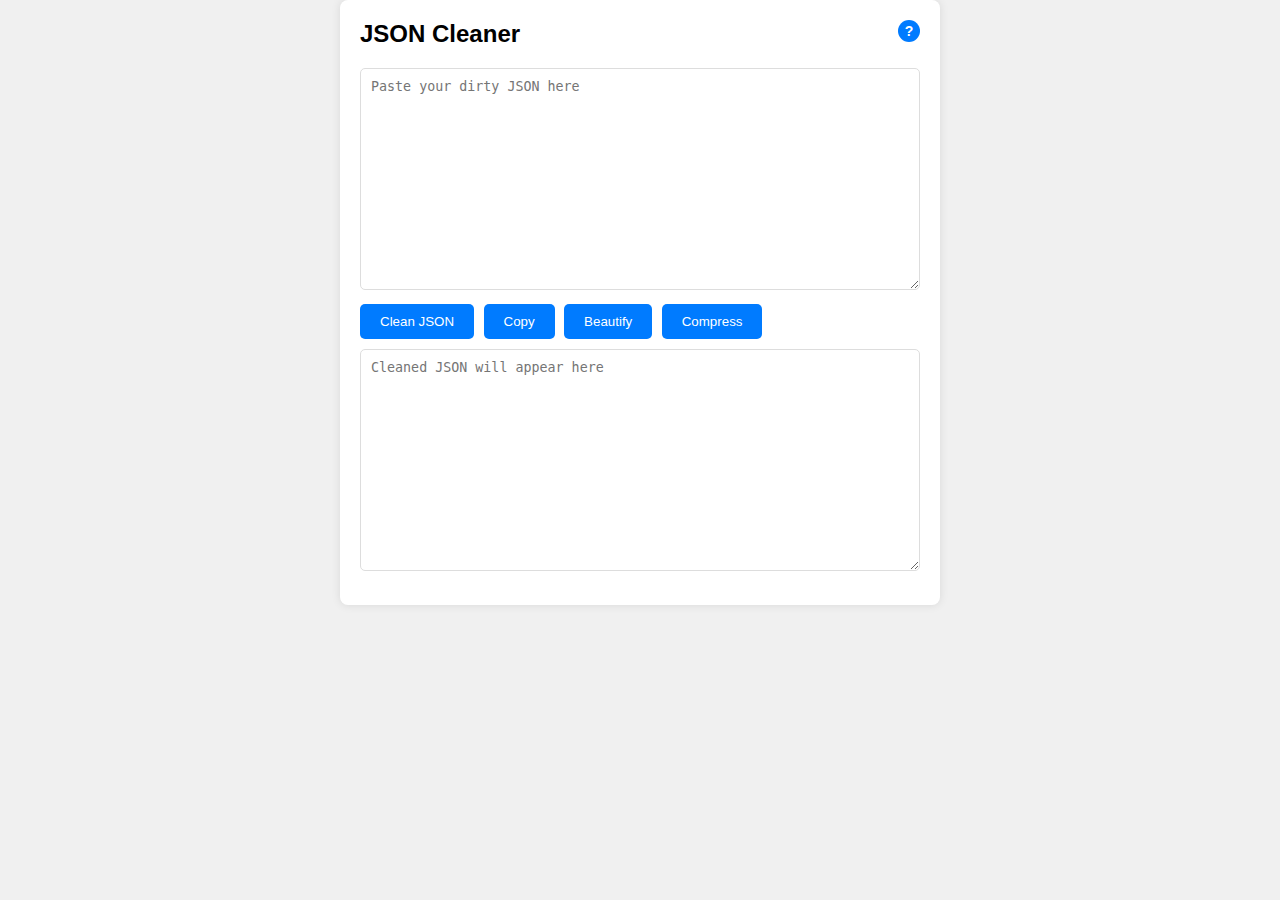
<file: Dirty JSON Cleaner/popup.html>
<!DOCTYPE html>
<html lang="en">
    <head>
        <meta charset="UTF-8" />
        <meta name="viewport" content="width=device-width, initial-scale=1.0" />
        <title>JSON Cleaner</title>
        <link rel="stylesheet" type="text/css" href="popup.css" />
        <script src="popup.js"></script>
        <script src="modal.js"></script>
    </head>
    <body>
        <div class="container">
            <h2>
                JSON Cleaner<span
                    id="modalTrigger"
                    class="info-bubble"
                    title="Input dirty JSON body into the first textbox and click Clean JSON to get a correct JSON."
                ></span>
            </h2>
            <textarea
                id="dirtyJson"
                placeholder="Paste your dirty JSON here"
            ></textarea>
            <button id="cleanJson">Clean JSON</button>
            <button id="copyJson">Copy</button>
            <button id="beautifyJson">Beautify</button>
            <button id="compressJson">Compress</button>
            <textarea
                id="cleanedJson"
                placeholder="Cleaned JSON will appear here"
                readonly
            ></textarea>
        </div>

        <!-- Modal -->
        <div id="myModal" class="modal">
            <div class="modal-content">
                <h2>Test JSON Object for Experiment</h2>
                <textarea id="modalTextarea" readonly>
{
  gxJCBWzPlMDNZjyzoBKz: {
    code: 'PROOFS',
    subject: 'Printing Proofs for Review - Order ${ORDERID}',
    label: 'Proofs',
    message: '<h1>Printing Proofs</h1>\\n' +
      '<br>\\n' +
      '<p>${ORDER_SUMMARY}</p>\\n' +
      '<h4>Your proofs are ready to view</h4>\\n' +
      '<p>Please click here to ${REVIEW_PROOFS_URL}</p>\\n' +
      '<br>\\n' +
      '<h3>Order Status</h3> ${ORDER_STATUS_GRAPHICAL}\\n' +
      '<br>\\n' +
      '<!-- <h3>What`s next?</h3> <p> \\t<ul>     \\t<li>If you <strong>APPROVE</strong> this proof, your order will ${ORDERDELIVERYTYPE} in ${DELIVERY_DAYS} days (${ORDERESTIMATEDCOMPLETION})</li>         <li>If you <strong>REQUEST EDITS</strong>, you will be asked to provide updated instructions for the adjustments. One of our friendly designers will contact you and/or will email you with a revised proof promptly.</li>     </ul>     <br> \\t<br> \\t<strong>NEED IT SOONER? Call ${CUSTOMER_SERVICE_TOLLFREE}</strong> </p> -->\\n',
    _id: 'gxJCBWzPlMDNZjyzoBKz',
    active: true
  }
}</textarea
                >
                <button id="copyBtn">Copy</button>
                <button id="cancelBtn">Cancel</button>
            </div>
        </div>
    </body>
</html>
</file>
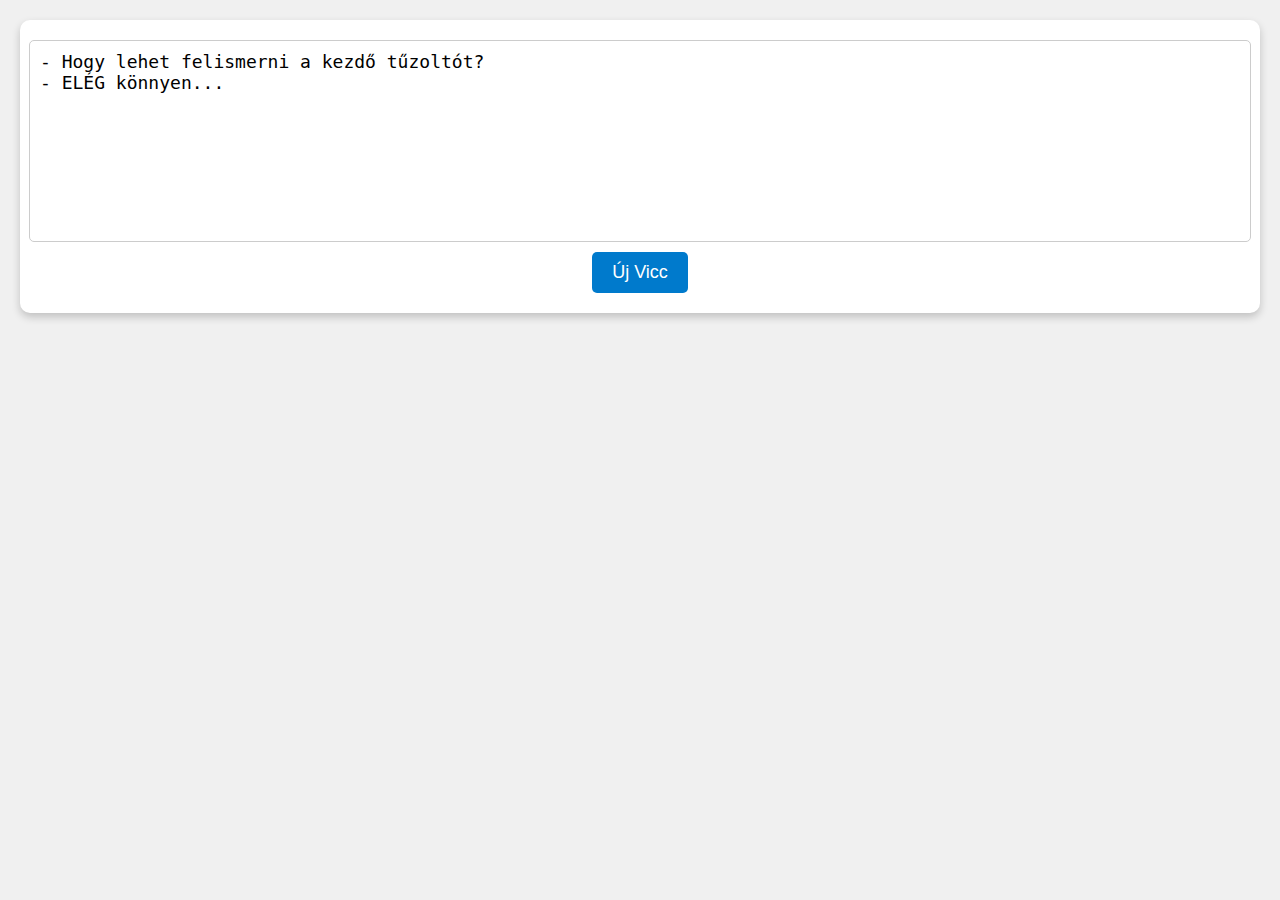
<file: Random Jokes/popup.html>
<!DOCTYPE html>
<html>
    <head>
        <meta charset="UTF-8" />
        <title>Random Viccek</title>
        <link rel="stylesheet" type="text/css" href="styles.css" />
        <script src="popup.js"></script>
    </head>
    <body>
        <div class="container">
            <textarea
                id="jokeDisplay"
                class="joke-text"
                rows="5"
                cols="30"
                readonly
            ></textarea>
            <button id="generateJoke" class="generate-button">Új Vicc</button>
        </div>
    </body>
</html>
</file>
<file: Dirty JSON Cleaner/popup.css>
body {
    font-family: Arial, sans-serif;
    background-color: #f0f0f0;
    margin: 0;
    padding: 0;
}

.container {
    max-width: 800px;
    width: 600px;
    margin: 0px auto;
    background-color: #fff;
    border-radius: 8px;
    box-shadow: 0 0 10px rgba(0, 0, 0, 0.1);
    padding: 20px;
    box-sizing: border-box;
}

h2 {
    margin-top: 0;
    margin-bottom: 20px;
    position: relative;
}

.info-bubble {
    position: absolute;
    top: 0;
    right: 0;
    background-color: #007bff;
    color: #fff;
    border-radius: 50%;
    width: 22px;
    height: 22px;
    display: flex;
    justify-content: center;
    align-items: center;
    font-size: 14px;
    cursor: pointer;
}

.info-bubble::after {
    content: "?";
}

textarea {
    width: calc(
        100% - 22px
    ); /* Adjusted width to account for scrollbar width */
    height: 200px;
    margin-bottom: 10px;
    margin-right: 10px; /* Added margin to the right */
    border: 1px solid #ddd;
    border-radius: 5px;
    padding: 10px;
    resize: vertical;
}

button {
    margin-right: 5px;
    padding: 10px 20px;
    background-color: #007bff;
    color: #fff;
    border: none;
    border-radius: 5px;
    cursor: pointer;
}

button:hover {
    background-color: #0056b3;
}

#cleanedJson {
    height: 200px;
    margin-top: 10px;
    border: 1px solid #ddd;
    border-radius: 5px;
    padding: 10px;
    resize: vertical;
    overflow: auto;
}

/* Modal Styles */
.modal {
    display: none;
    position: fixed;
    z-index: 1;
    left: 0;
    top: 0;
    width: 100%;
    height: 100%;
    overflow: auto;
    background-color: rgb(0, 0, 0);
    background-color: rgba(0, 0, 0, 0.4);
}

.modal-content {
    background-color: #fefefe;
    margin: 15% auto;
    padding: 20px;
    border: 1px solid #888;
    width: 80%;
}

.close {
    color: #aaa;
    float: right;
    font-size: 28px;
    font-weight: bold;
}

.close:hover,
.close:focus {
    color: black;
    text-decoration: none;
    cursor: pointer;
}
</file>
<file: Random Jokes/styles.css>
body {
    font-family: Arial, sans-serif;
    background-color: #f0f0f0;
    margin: 0;
    padding: 20px;
}

.container {
    display: flex;
    flex-direction: column;
    align-items: center;
    background-color: #fff;
    border-radius: 10px;
    padding: 20px;
    box-shadow: 0px 4px 8px rgba(0, 0, 0, 0.2);
    min-width: 400px; /* Set your desired default width here */
}

.joke-text {
    width: 100%;
    height: 180px;
    padding: 10px;
    border: 1px solid #ccc;
    border-radius: 5px;
    margin-bottom: 10px;
    font-size: 18px;
    resize: none;
}

.generate-button {
    padding: 10px 20px;
    background-color: #007acc;
    color: #fff;
    border: none;
    border-radius: 5px;
    font-size: 18px;
    cursor: pointer;
    transition: background-color 0.3s ease;
}

.generate-button:hover {
    background-color: #005fa3;
}
</file>
